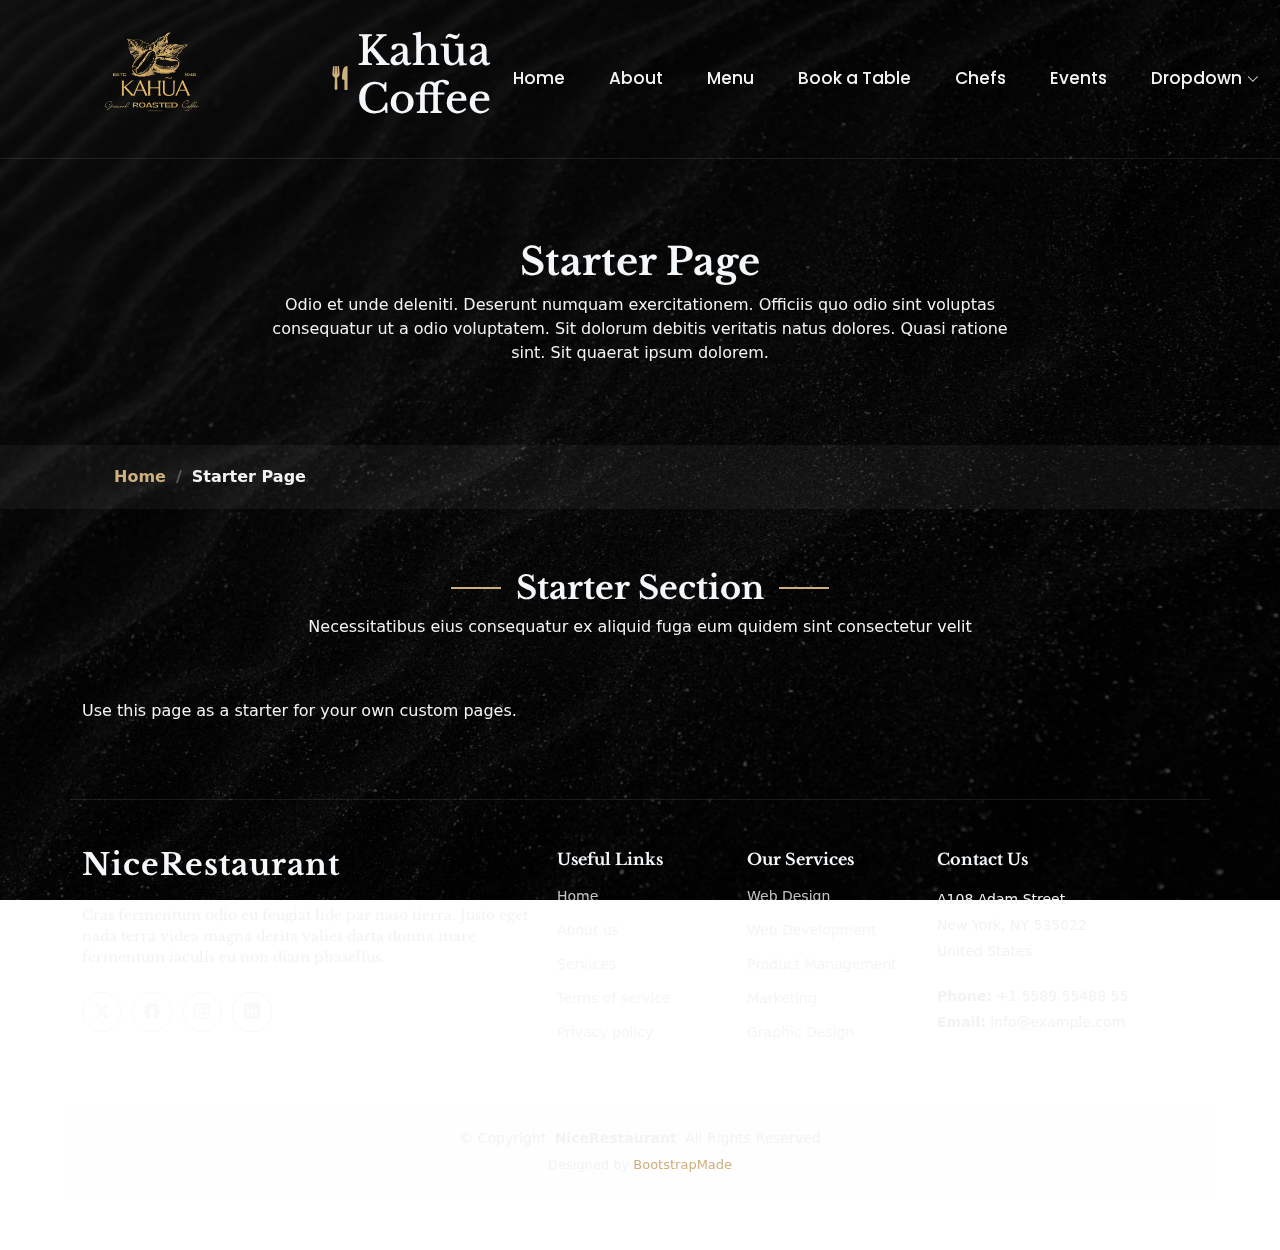
<file: starter-page.html>
<!DOCTYPE html>
<html lang="en">

<head>
  <meta charset="utf-8">
  <meta content="width=device-width, initial-scale=1.0" name="viewport">
  <title>Starter Page - NiceRestaurant Bootstrap Template</title>
  <meta name="description" content="">
  <meta name="keywords" content="">

  <!-- Favicons -->
  <link href="assets/img/favicon.png" rel="icon">
  <link href="assets/img/apple-touch-icon.png" rel="apple-touch-icon">

  <!-- Fonts -->
  <link href="https://fonts.googleapis.com" rel="preconnect">
  <link href="https://fonts.gstatic.com" rel="preconnect" crossorigin>
  <link href="https://fonts.googleapis.com/css2?family=Roboto:ital,wght@0,100;0,300;0,400;0,500;0,700;0,900;1,100;1,300;1,400;1,500;1,700;1,900&family=Poppins:ital,wght@0,100;0,200;0,300;0,400;0,500;0,600;0,700;0,800;0,900;1,100;1,200;1,300;1,400;1,500;1,600;1,700;1,800;1,900&family=Libre+Baskerville:ital,wght@0,400;0,700;1,400;1,700&display=swap" rel="stylesheet">

  <!-- Vendor CSS Files -->
  <link href="assets/vendor/bootstrap/css/bootstrap.min.css" rel="stylesheet">
  <link href="assets/vendor/bootstrap-icons/bootstrap-icons.css" rel="stylesheet">
  <link href="assets/vendor/aos/aos.css" rel="stylesheet">
  <link href="assets/vendor/swiper/swiper-bundle.min.css" rel="stylesheet">

  <!-- Main CSS File -->
  <link href="assets/css/main.css" rel="stylesheet">

  <!-- =======================================================
  * Template Name: NiceRestaurant
  * Template URL: https://bootstrapmade.com/nice-restaurant-bootstrap-template/
  * Updated: Jun 06 2025 with Bootstrap v5.3.6
  * Author: BootstrapMade.com
  * License: https://bootstrapmade.com/license/
  ======================================================== -->
</head>

<body class="starter-page-page">

  <header id="header" class="header d-flex align-items-center sticky-top">
    <div class="container position-relative d-flex align-items-center justify-content-between">

      <a href="index.html" class="logo d-flex align-items-center me-auto me-xl-0">
        <!-- Uncomment the line below if you also wish to use an image logo -->
        <img src="assets/img/coffee1.webp" alt="">
        <i class="bi bi-fork-knife"></i>
        <h1 class="sitename">Kahũa Coffee</h1>
      </a>

      <nav id="navmenu" class="navmenu">
        <ul>
          <li><a href="#hero">Home</a></li>
          <li><a href="#about">About</a></li>
          <li><a href="#menu">Menu</a></li>
          <li><a href="#book-a-table">Book a Table</a></li>
          <li><a href="#chefs">Chefs</a></li>
          <li><a href="#events">Events</a></li>
          <li class="dropdown"><a href="#"><span>Dropdown</span> <i class="bi bi-chevron-down toggle-dropdown"></i></a>
            <ul>
              <li><a href="#">Dropdown 1</a></li>
              <li class="dropdown"><a href="#"><span>Deep Dropdown</span> <i class="bi bi-chevron-down toggle-dropdown"></i></a>
                <ul>
                  <li><a href="#">Deep Dropdown 1</a></li>
                  <li><a href="#">Deep Dropdown 2</a></li>
                  <li><a href="#">Deep Dropdown 3</a></li>
                  <li><a href="#">Deep Dropdown 4</a></li>
                  <li><a href="#">Deep Dropdown 5</a></li>
                </ul>
              </li>
              <li><a href="#">Dropdown 2</a></li>
              <li><a href="#">Dropdown 3</a></li>
              <li><a href="#">Dropdown 4</a></li>
            </ul>
          </li>
          <li><a href="#contact">Contact</a></li>
        </ul>
        <i class="mobile-nav-toggle d-xl-none bi bi-list"></i>
      </nav>

      <a class="btn-getstarted d-none d-sm-block" href="#book-a-table">Book a Table</a>

    </div>
  </header>

  <main class="main">

    <!-- Page Title -->
    <div class="page-title" data-aos="fade">
      <div class="heading">
        <div class="container">
          <div class="row d-flex justify-content-center text-center">
            <div class="col-lg-8">
              <h1>Starter Page</h1>
              <p class="mb-0">Odio et unde deleniti. Deserunt numquam exercitationem. Officiis quo odio sint voluptas consequatur ut a odio voluptatem. Sit dolorum debitis veritatis natus dolores. Quasi ratione sint. Sit quaerat ipsum dolorem.</p>
            </div>
          </div>
        </div>
      </div>
      <nav class="breadcrumbs">
        <div class="container">
          <ol>
            <li><a href="index.html">Home</a></li>
            <li class="current">Starter Page</li>
          </ol>
        </div>
      </nav>
    </div><!-- End Page Title -->

    <!-- Starter Section Section -->
    <section id="starter-section" class="starter-section section">

      <!-- Section Title -->
      <div class="container section-title" data-aos="fade-up">
        <h2>Starter Section</h2>
        <p>Necessitatibus eius consequatur ex aliquid fuga eum quidem sint consectetur velit</p>
      </div><!-- End Section Title -->

      <div class="container" data-aos="fade-up">
        <p>Use this page as a starter for your own custom pages.</p>
      </div>

    </section><!-- /Starter Section Section -->

  </main>

  <footer id="footer" class="footer">

    <div class="container footer-top">
      <div class="row gy-4">
        <div class="col-lg-5 col-md-12 footer-about">
          <a href="index.html" class="logo d-flex align-items-center">
            <span class="sitename">NiceRestaurant</span>
          </a>
          <p>Cras fermentum odio eu feugiat lide par naso tierra. Justo eget nada terra videa magna derita valies darta donna mare fermentum iaculis eu non diam phasellus.</p>
          <div class="social-links d-flex mt-4">
            <a href=""><i class="bi bi-twitter-x"></i></a>
            <a href=""><i class="bi bi-facebook"></i></a>
            <a href=""><i class="bi bi-instagram"></i></a>
            <a href=""><i class="bi bi-linkedin"></i></a>
          </div>
        </div>

        <div class="col-lg-2 col-6 footer-links">
          <h4>Useful Links</h4>
          <ul>
            <li><a href="#">Home</a></li>
            <li><a href="#">About us</a></li>
            <li><a href="#">Services</a></li>
            <li><a href="#">Terms of service</a></li>
            <li><a href="#">Privacy policy</a></li>
          </ul>
        </div>

        <div class="col-lg-2 col-6 footer-links">
          <h4>Our Services</h4>
          <ul>
            <li><a href="#">Web Design</a></li>
            <li><a href="#">Web Development</a></li>
            <li><a href="#">Product Management</a></li>
            <li><a href="#">Marketing</a></li>
            <li><a href="#">Graphic Design</a></li>
          </ul>
        </div>

        <div class="col-lg-3 col-md-12 footer-contact text-center text-md-start">
          <h4>Contact Us</h4>
          <p>A108 Adam Street</p>
          <p>New York, NY 535022</p>
          <p>United States</p>
          <p class="mt-4"><strong>Phone:</strong> <span>+1 5589 55488 55</span></p>
          <p><strong>Email:</strong> <span>info@example.com</span></p>
        </div>

      </div>
    </div>

    <div class="container copyright text-center mt-4">
      <p>© <span>Copyright</span> <strong class="px-1 sitename">NiceRestaurant</strong> <span>All Rights Reserved</span></p>
      <div class="credits">
        <!-- All the links in the footer should remain intact. -->
        <!-- You can delete the links only if you've purchased the pro version. -->
        <!-- Licensing information: https://bootstrapmade.com/license/ -->
        <!-- Purchase the pro version with working PHP/AJAX contact form: [buy-url] -->
        Designed by <a href="https://bootstrapmade.com/">BootstrapMade</a>
      </div>
    </div>

  </footer>

  <!-- Scroll Top -->
  <a href="#" id="scroll-top" class="scroll-top d-flex align-items-center justify-content-center"><i class="bi bi-arrow-up-short"></i></a>

  <!-- Preloader -->
  <div id="preloader"></div>

  <!-- Vendor JS Files -->
  <script src="assets/vendor/bootstrap/js/bootstrap.bundle.min.js"></script>
  <script src="assets/vendor/php-email-form/validate.js"></script>
  <script src="assets/vendor/aos/aos.js"></script>
  <script src="assets/vendor/swiper/swiper-bundle.min.js"></script>
  <script src="assets/vendor/purecounter/purecounter_vanilla.js"></script>
  <script src="assets/vendor/imagesloaded/imagesloaded.pkgd.min.js"></script>
  <script src="assets/vendor/isotope-layout/isotope.pkgd.min.js"></script>

  <!-- Main JS File -->
  <script src="assets/js/main.js"></script>

</body>

</html>
</file>
<file: assets/css/main.css>
/**
* Template Name: NiceRestaurant
* Template URL: https://bootstrapmade.com/nice-restaurant-bootstrap-template/
* Updated: Jun 06 2025 with Bootstrap v5.3.6
* Author: BootstrapMade.com
* License: https://bootstrapmade.com/license/
*/

/*--------------------------------------------------------------
# Font & Color Variables
# Help: https://bootstrapmade.com/color-system/
--------------------------------------------------------------*/
/* Fonts */
:root {
  --default-font: "Roboto",  system-ui, -apple-system, "Segoe UI", Roboto, "Helvetica Neue", Arial, "Noto Sans", "Liberation Sans", sans-serif, "Apple Color Emoji", "Segoe UI Emoji", "Segoe UI Symbol", "Noto Color Emoji";
  --heading-font: "Libre Baskerville",  sans-serif;
  --nav-font: "Poppins",  sans-serif;
}

/* Global Colors - The following color variables are used throughout the website. Updating them here will change the color scheme of the entire website */
:root { 
  --background-color: rgba(16, 23, 25, 0); /* Background color for the entire website, including individual sections */
  --default-color: #f1f3f5; /* Default color used for the majority of the text content across the entire website */
  --heading-color: #f4f7fa; /* Color for headings, subheadings and title throughout the website */
  --accent-color: #ceaf7f; /* Accent color that represents your brand on the website. It's used for buttons, links, and other elements that need to stand out */
  --surface-color: #252a2b; /* The surface color is used as a background of boxed elements within sections, such as cards, icon boxes, or other elements that require a visual separation from the global background. */
  --contrast-color: #ffffff; /* Contrast color for text, ensuring readability against backgrounds of accent, heading, or default colors. */
}

/* Nav Menu Colors - The following color variables are used specifically for the navigation menu. They are separate from the global colors to allow for more customization options */
:root {
  --nav-color: #f1f3f5;  /* The default color of the main navmenu links */
  --nav-hover-color: #ceaf7f; /* Applied to main navmenu links when they are hovered over or active */
  --nav-mobile-background-color: #243438; /* Used as the background color for mobile navigation menu */
  --nav-dropdown-background-color: #243438; /* Used as the background color for dropdown items that appear when hovering over primary navigation items */
  --nav-dropdown-color: #f1f3f5; /* Used for navigation links of the dropdown items in the navigation menu. */
  --nav-dropdown-hover-color: #ceaf7f; /* Similar to --nav-hover-color, this color is applied to dropdown navigation links when they are hovered over. */
}

/* Color Presets - These classes override global colors when applied to any section or element, providing reuse of the sam color scheme. */

.light-background {
  --background-color: #243438;
  --surface-color: #385157;
}

.dark-background {
  --background-color: #060606;
  --default-color: #ffffff;
  --heading-color: #ffffff;
  --surface-color: #252525;
  --contrast-color: #ffffff;
}

/* Smooth scroll */
:root {
  scroll-behavior: smooth;
}

/*--------------------------------------------------------------
# General Styling & Shared Classes
--------------------------------------------------------------*/
body {
  color: var(--default-color);
  background-color: var(--background-color);
  position: relative;
}

body::before {
  background: linear-gradient(color-mix(in srgb, #000000, transparent 30%), color-mix(in srgb, #000000, transparent 30%)), url("../img/bg/abstract-bg-4.webp") no-repeat center center/cover;
  content: "";
  position: fixed;
  inset: 0;
  z-index: 0;
  pointer-events: none;
}

a {
  color: var(--accent-color);
  text-decoration: none;
  transition: 0.3s;
}

a:hover {
  color: color-mix(in srgb, var(--accent-color), transparent 25%);
  text-decoration: none;
}

h1,
h2,
h3,
h4,
h5,
h6 {
  color: var(--heading-color);
  font-family: var(--heading-font);
}

/* PHP Email Form Messages
------------------------------*/
.php-email-form .error-message {
  display: none;
  background: #df1529;
  color: #ffffff;
  text-align: left;
  padding: 15px;
  margin-bottom: 24px;
  font-weight: 600;
}

.php-email-form .sent-message {
  display: none;
  color: #ffffff;
  background: #059652;
  text-align: center;
  padding: 15px;
  margin-bottom: 24px;
  font-weight: 600;
}

.php-email-form .loading {
  display: none;
  background: var(--surface-color);
  text-align: center;
  padding: 15px;
  margin-bottom: 24px;
}

.php-email-form .loading:before {
  content: "";
  display: inline-block;
  border-radius: 50%;
  width: 24px;
  height: 24px;
  margin: 0 10px -6px 0;
  border: 3px solid var(--accent-color);
  border-top-color: var(--surface-color);
  animation: php-email-form-loading 1s linear infinite;
}

@keyframes php-email-form-loading {
  0% {
    transform: rotate(0deg);
  }

  100% {
    transform: rotate(360deg);
  }
}

/*--------------------------------------------------------------
# Global Header
--------------------------------------------------------------*/
.header {
  color: var(--default-color);
  background-color: var(--background-color);
  padding: 15px 0; /* Increased for more space */
  transition: all 3s;
  z-index: 997;
}

.header .logo {
  line-height: 1;
}

 .logo img {
  max-height: 8rem; /* Increased from 50px */
  margin-right: 100px;
}

.header .logo i {
  font-size: 24px;
  margin-right: 5px;
  color: var(--accent-color);
}


.header .btn-getstarted,
.header .btn-getstarted:focus {
  color: var(--contrast-color);
  background: var(--accent-color);
  font-size: 14px;
  padding: 8px 26px;
  margin: 0;
  border-radius: 50px;
  transition: 0.3s;
}

.header .btn-getstarted:hover,
.header .btn-getstarted:focus:hover {
  color: var(--contrast-color);
  background: color-mix(in srgb, var(--accent-color), transparent 15%);
}

@media (max-width: 1200px) {
  .header .logo {
    order: 1;
  }

  .header .btn-getstarted {
    order: 2;
    margin: 0 15px 0 0;
    padding: 6px 20px;
  }

  .header .navmenu {
    order: 3;
  }
}

.scrolled .header {
  box-shadow: 0px 0 18px rgba(0, 0, 0, 0.1);
}

.swiper-slide {
  height: 500px; /* or whatever height fits your design */
  overflow: hidden;
  position: relative;
}

.swiper {
  position: relative;
  z-index: 1;
}

.video-container {
  width: 100%;
  height: 100%;
  overflow: hidden;
  position: relative;
}

.video-container video {
  width: 100%;
  height: 100%;
  object-fit: cover;
  display: block;
}

/* Global Header on Scroll
------------------------------*/
.scrolled .header {
  --background-color: rgba(0, 0, 0, 0.8);
}

/*--------------------------------------------------------------
# Navigation Menu
--------------------------------------------------------------*/
/* Navmenu - Desktop */
@media (min-width: 1200px) {
  .navmenu {
    padding: 0;
  }

  .navmenu ul {
    margin: 0;
    padding: 0;
    display: flex;
    list-style: none;
    align-items: center;
  }

  .navmenu li {
    position: relative;
  }

  .navmenu a,
  .navmenu a:focus {
    color: var(--nav-color);
    padding: 20px 22px; /* Wider clickable area */
    font-size: 17px;     /* Slightly larger text */
    font-family: var(--nav-font);
    font-weight: 500;
    display: flex;
    align-items: center;
    justify-content: space-between;
    white-space: nowrap;
    transition: 0.3s;
  }
  

  .navmenu a i,
  .navmenu a:focus i {
    font-size: 12px;
    line-height: 0;
    margin-left: 5px;
    transition: 0.3s;
  }

  .navmenu li:last-child a {
    padding-right: 0;
  }

  .navmenu li:hover>a,
  .navmenu .active,
  .navmenu .active:focus {
    color: var(--nav-hover-color);
  }

  .navmenu .dropdown ul {
    margin: 0;
    padding: 10px 0;
    background: var(--nav-dropdown-background-color);
    display: block;
    position: absolute;
    visibility: hidden;
    left: 14px;
    top: 130%;
    opacity: 0;
    transition: 0.3s;
    border-radius: 4px;
    z-index: 99;
    box-shadow: 0px 0px 30px rgba(0, 0, 0, 0.1);
  }

  .navmenu .dropdown ul li {
    min-width: 200px;
  }

  .navmenu .dropdown ul a {
    padding: 10px 20px;
    font-size: 15px;
    text-transform: none;
    color: var(--nav-dropdown-color);
  }

  .navmenu .dropdown ul a i {
    font-size: 12px;
  }

  .navmenu .dropdown ul a:hover,
  .navmenu .dropdown ul .active:hover,
  .navmenu .dropdown ul li:hover>a {
    color: var(--nav-dropdown-hover-color);
  }

  .navmenu .dropdown:hover>ul {
    opacity: 1;
    top: 100%;
    visibility: visible;
  }

  .navmenu .dropdown .dropdown ul {
    top: 0;
    left: -90%;
    visibility: hidden;
  }

  .navmenu .dropdown .dropdown:hover>ul {
    opacity: 1;
    top: 0;
    left: -100%;
    visibility: visible;
  }
}

/* Navmenu - Mobile */
@media (max-width: 1199px) {
  .mobile-nav-toggle {
    color: var(--nav-color);
    font-size: 28px;
    line-height: 0;
    margin-right: 10px;
    cursor: pointer;
    transition: color 0.3s;
  }

  .navmenu {
    padding: 0;
    z-index: 9997;
  }

  .navmenu ul {
    display: none;
    list-style: none;
    position: absolute;
    inset: 60px 20px 20px 20px;
    padding: 10px 0;
    margin: 0;
    border-radius: 6px;
    background-color: var(--nav-mobile-background-color);
    overflow-y: auto;
    transition: 0.3s;
    z-index: 9998;
    box-shadow: 0px 0px 30px rgba(0, 0, 0, 0.1);
  }

  .navmenu a,
  .navmenu a:focus {
    color: var(--nav-dropdown-color);
    padding: 10px 20px;
    font-family: var(--nav-font);
    font-size: 17px;
    font-weight: 500;
    display: flex;
    align-items: center;
    justify-content: space-between;
    white-space: nowrap;
    transition: 0.3s;
  }

  .navmenu a i,
  .navmenu a:focus i {
    font-size: 12px;
    line-height: 0;
    margin-left: 5px;
    width: 30px;
    height: 30px;
    display: flex;
    align-items: center;
    justify-content: center;
    border-radius: 50%;
    transition: 0.3s;
    background-color: color-mix(in srgb, var(--accent-color), transparent 90%);
  }

  .navmenu a i:hover,
  .navmenu a:focus i:hover {
    background-color: var(--accent-color);
    color: var(--contrast-color);
  }

  .navmenu a:hover,
  .navmenu .active,
  .navmenu .active:focus {
    color: var(--nav-dropdown-hover-color);
  }

  .navmenu .active i,
  .navmenu .active:focus i {
    background-color: var(--accent-color);
    color: var(--contrast-color);
    transform: rotate(180deg);
  }

  .navmenu .dropdown ul {
    position: static;
    display: none;
    z-index: 99;
    padding: 10px 0;
    margin: 10px 20px;
    background-color: var(--nav-dropdown-background-color);
    border: 1px solid color-mix(in srgb, var(--default-color), transparent 90%);
    box-shadow: none;
    transition: all 0.5s ease-in-out;
  }

  .navmenu .dropdown ul ul {
    background-color: rgba(33, 37, 41, 0.1);
  }

  .navmenu .dropdown>.dropdown-active {
    display: block;
    background-color: rgba(33, 37, 41, 0.03);
  }

  .mobile-nav-active {
    overflow: hidden;
  }

  .mobile-nav-active .mobile-nav-toggle {
    color: #fff;
    position: absolute;
    font-size: 32px;
    top: 15px;
    right: 15px;
    margin-right: 0;
    z-index: 9999;
  }

  .mobile-nav-active .navmenu {
    position: fixed;
    overflow: hidden;
    inset: 0;
    background: rgba(33, 37, 41, 0.8);
    transition: 0.3s;
  }

  .mobile-nav-active .navmenu>ul {
    display: block;
  }
}

/*--------------------------------------------------------------
# Global Footer
--------------------------------------------------------------*/
.footer {
  color: var(--default-color);
  background-color: var(--background-color);
  font-size: 14px;
  padding-bottom: 50px;
  position: relative;
}

.footer .footer-top {
  padding-top: 50px;
  border-top: 1px solid color-mix(in srgb, var(--default-color), transparent 90%);
}

.footer .footer-about .logo {
  line-height: 1;
  margin-bottom: 25px;
}

.footer .footer-about .logo img {
  max-height: 40px;
  margin-right: 6px;
}

.footer .footer-about .logo span {
  color: var(--heading-color);
  font-size: 30px;
  font-weight: 700;
  letter-spacing: 1px;
  font-family: var(--heading-font);
}

.footer .footer-about p {
  font-size: 14px;
  font-family: var(--heading-font);
}

.footer .social-links a {
  display: flex;
  align-items: center;
  justify-content: center;
  width: 40px;
  height: 40px;
  border-radius: 50%;
  border: 1px solid color-mix(in srgb, var(--default-color), transparent 50%);
  font-size: 16px;
  color: color-mix(in srgb, var(--default-color), transparent 50%);
  margin-right: 10px;
  transition: 0.3s;
}

.footer .social-links a:hover {
  color: var(--accent-color);
  border-color: var(--accent-color);
}

.footer h4 {
  font-size: 16px;
  font-weight: bold;
  position: relative;
  padding-bottom: 12px;
}

.footer .footer-links {
  margin-bottom: 30px;
}

.footer .footer-links ul {
  list-style: none;
  padding: 0;
  margin: 0;
}

.footer .footer-links ul i {
  padding-right: 2px;
  font-size: 12px;
  line-height: 0;
}

.footer .footer-links ul li {
  padding: 10px 0;
  display: flex;
  align-items: center;
}

.footer .footer-links ul li:first-child {
  padding-top: 0;
}

.footer .footer-links ul a {
  color: color-mix(in srgb, var(--default-color), transparent 20%);
  display: inline-block;
  line-height: 1;
}

.footer .footer-links ul a:hover {
  color: var(--accent-color);
}

.footer .footer-contact p {
  margin-bottom: 5px;
}

.footer .copyright {
  padding-top: 25px;
  padding-bottom: 25px;
  background-color: color-mix(in srgb, var(--default-color), transparent 95%);
}

.footer .copyright p {
  margin-bottom: 0;
}

.footer .credits {
  margin-top: 6px;
  font-size: 13px;
}

/*--------------------------------------------------------------
# Preloader
--------------------------------------------------------------*/
#preloader {
  position: fixed;
  inset: 0;
  z-index: 999999;
  overflow: hidden;
  background: var(--background-color);
  transition: all 0.6s ease-out;
}

#preloader:before {
  content: "";
  position: fixed;
  top: calc(50% - 30px);
  left: calc(50% - 30px);
  border: 6px solid #ffffff;
  border-color: var(--accent-color) transparent var(--accent-color) transparent;
  border-radius: 50%;
  width: 60px;
  height: 60px;
  animation: animate-preloader 1.5s linear infinite;
}

@keyframes animate-preloader {
  0% {
    transform: rotate(0deg);
  }

  100% {
    transform: rotate(360deg);
  }
}

/*--------------------------------------------------------------
# Scroll Top Button
--------------------------------------------------------------*/
.scroll-top {
  position: fixed;
  visibility: hidden;
  opacity: 0;
  right: 15px;
  bottom: -15px;
  z-index: 99999;
  background-color: var(--accent-color);
  width: 44px;
  height: 44px;
  border-radius: 50px;
  transition: all 0.4s;
}

.scroll-top i {
  font-size: 24px;
  color: var(--contrast-color);
  line-height: 0;
}

.scroll-top:hover {
  background-color: color-mix(in srgb, var(--accent-color), transparent 20%);
  color: var(--contrast-color);
}

.scroll-top.active {
  visibility: visible;
  opacity: 1;
  bottom: 15px;
}

/*--------------------------------------------------------------
# Disable aos animation delay on mobile devices
--------------------------------------------------------------*/
@media screen and (max-width: 768px) {
  [data-aos-delay] {
    transition-delay: 0 !important;
  }
}

/*--------------------------------------------------------------
# Global Page Titles & Breadcrumbs
--------------------------------------------------------------*/
.page-title {
  color: var(--default-color);
  background-color: var(--background-color);
  position: relative;
}

.page-title .heading {
  padding: 80px 0;
  border-top: 1px solid color-mix(in srgb, var(--default-color), transparent 90%);
}

.page-title .heading h1 {
  font-size: 38px;
  font-weight: 700;
}

.page-title nav {
  background-color: color-mix(in srgb, var(--default-color), transparent 95%);
  padding: 20px 0;
}

.page-title nav ol {
  display: flex;
  flex-wrap: wrap;
  list-style: none;
  margin: 0;
  font-size: 16px;
  font-weight: 600;
}

.page-title nav ol li+li {
  padding-left: 10px;
}

.page-title nav ol li+li::before {
  content: "/";
  display: inline-block;
  padding-right: 10px;
  color: color-mix(in srgb, var(--default-color), transparent 70%);
}

/*--------------------------------------------------------------
# Global Sections
--------------------------------------------------------------*/
section,
.section {
  color: var(--default-color);
  background-color: var(--background-color);
  padding: 60px 0;
  scroll-margin-top: 90px;
  overflow: clip;
  position: relative;
}

@media (max-width: 1199px) {

  section,
  .section {
    scroll-margin-top: 66px;
  }
}

/*--------------------------------------------------------------
# Global Section Titles
--------------------------------------------------------------*/
.section-title {
  text-align: center;
  padding-bottom: 60px;
  position: relative;
}

.section-title h2 {
  font-size: 32px;
  font-weight: 700;
  position: relative;
}

.section-title h2:before,
.section-title h2:after {
  content: "";
  width: 50px;
  height: 2px;
  background: var(--accent-color);
  display: inline-block;
}

.section-title h2:before {
  margin: 0 15px 10px 0;
}

.section-title h2:after {
  margin: 0 0 10px 15px;
}

.section-title p {
  margin-bottom: 0;
}

/*--------------------------------------------------------------
# Hero Section
--------------------------------------------------------------*/
.hero {
  padding: 0;
}

.hero .hero-container {
  position: relative;
  padding: 0;
  z-index: 3;
}

.hero .hero-container .content-col {
  padding: 3rem 5rem;
  display: flex;
  align-items: center;
  justify-content: center;
  position: relative;
  z-index: 2;
}

@media (max-width: 992px) {
  .hero .hero-container .content-col {
    padding: 3rem 2rem;
  }
}

@media (max-width: 768px) {
  .hero .hero-container .content-col {
    padding: 2.5rem 1.5rem;
  }
}

.hero .hero-container .content-col .content-wrapper {
  max-width: 570px;
}

.hero .hero-container .content-col .status-badge {
  display: inline-block;
  background-color: color-mix(in srgb, var(--accent-color), transparent 75%);
  color: var(--accent-color);
  padding: 0.5rem 1.5rem;
  border-radius: 50px;
  font-weight: 700;
  text-transform: uppercase;
  letter-spacing: 1px;
  font-size: 0.85rem;
  margin-bottom: 1.5rem;
}

.hero .hero-container .content-col h2 {
  font-size: 3.5rem;
  margin-bottom: 1.5rem;
  font-weight: 800;
  line-height: 1.2;
}

@media (max-width: 1200px) {
  .hero .hero-container .content-col h2 {
    font-size: 3rem;
  }
}

@media (max-width: 992px) {
  .hero .hero-container .content-col h2 {
    font-size: 2.5rem;
  }
}

@media (max-width: 768px) {
  .hero .hero-container .content-col h2 {
    font-size: 2.2rem;
  }
}

.hero .hero-container .content-col p {
  font-size: 1.1rem;
  line-height: 1.7;
  margin-bottom: 2rem;
}

@media (max-width: 768px) {
  .hero .hero-container .content-col p {
    font-size: 1rem;
  }
}

.hero .hero-container .content-col .opening-hours {
  display: flex;
  align-items: center;
  margin-bottom: 2rem;
  color: var(--heading-color);
  font-weight: 500;
}

.hero .hero-container .content-col .opening-hours i {
  font-size: 1.2rem;
  margin-right: 0.75rem;
  color: var(--accent-color);
}

.hero .hero-container .content-col .opening-hours span {
  font-size: 0.95rem;
}

.hero .hero-container .content-col .btn-group {
  display: flex;
  gap: 1rem;
  margin-bottom: 2rem;
}

@media (max-width: 992px) {
  .hero .hero-container .content-col .btn-group {
    flex-direction: column;
    width: 100%;
  }

  .hero .hero-container .content-col .btn-group .btn {
    width: 100%;
    text-align: center;
  }
}

.hero .hero-container .content-col .btn-group .btn {
  padding: 1rem 2rem;
  margin: 0;
  line-height: 1;
  font-weight: 600;
  text-transform: uppercase;
  letter-spacing: 0.5px;
  border-radius: 4px;
  transition: all 0.3s ease;
  display: flex;
  align-items: center;
  justify-content: center;
}

.hero .hero-container .content-col .btn-group .btn.btn-book {
  background-color: var(--accent-color);
  color: var(--contrast-color);
  border: transparent;
}

.hero .hero-container .content-col .btn-group .btn.btn-book:hover {
  background-color: color-mix(in srgb, var(--accent-color), black 20%);
  transform: translateY(-3px);
  box-shadow: 0 10px 20px rgba(0, 0, 0, 0.1);
}

.hero .hero-container .content-col .btn-group .btn.btn-menu {
  background-color: transparent;
  color: var(--heading-color);
  border: 2px solid var(--heading-color);
}

.hero .hero-container .content-col .btn-group .btn.btn-menu:hover {
  background-color: transparent;
  color: var(--accent-color);
  transform: translateY(-3px);
  border-color: var(--accent-color);
  box-shadow: 0 10px 20px rgba(0, 0, 0, 0.1);
}

.hero .hero-container .content-col .social-links {
  display: flex;
  gap: 1rem;
}

.hero .hero-container .content-col .social-links a {
  display: flex;
  align-items: center;
  justify-content: center;
  width: 40px;
  height: 40px;
  border-radius: 50%;
  background-color: color-mix(in srgb, var(--heading-color), transparent 90%);
  color: var(--heading-color);
  transition: all 0.3s ease;
}

.hero .hero-container .content-col .social-links a:hover {
  background-color: var(--accent-color);
  color: var(--contrast-color);
  transform: translateY(-3px);
}

.hero .hero-container .content-col .social-links a i {
  font-size: 1.2rem;
}

.hero .hero-container .hero-swiper {
  position: relative;
}

.hero .hero-container .hero-swiper .swiper-slide {
  position: relative;
}

.hero .hero-container .hero-swiper .swiper-slide .img-container {
  position: relative;
  overflow: hidden;
  height: calc(100vh - 90px);
}

.hero .hero-container .hero-swiper .swiper-slide .img-container img {
  position: absolute;
  width: 100%;
  height: 100%;
  object-fit: cover;
  inset: 0;
}

.hero .hero-container .hero-swiper .swiper-button-next,
.hero .hero-container .hero-swiper .swiper-button-prev {
  width: 50px;
  height: 50px;
  background-color: color-mix(in srgb, #000, transparent 70%);
  border-radius: 50%;
  color: var(--contrast-color);
  transition: all 0.3s ease;
}

.hero .hero-container .hero-swiper .swiper-button-next:after,
.hero .hero-container .hero-swiper .swiper-button-prev:after {
  font-size: 1.2rem;
  font-weight: bold;
}

.hero .hero-container .hero-swiper .swiper-button-next:hover,
.hero .hero-container .hero-swiper .swiper-button-prev:hover {
  background-color: var(--accent-color);
  color: var(--contrast-color);
}

.hero .hero-container .hero-swiper .swiper-button-next {
  right: 20px;
}

.hero .hero-container .hero-swiper .swiper-button-prev {
  left: 20px;
}

@media (max-width: 992px) {
  .hero .hero-container .content-col {
    order: 2;
  }

  .hero .hero-container .swiper-col {
    order: 1;
  }

  .hero .hero-container .hero-swiper .swiper-slide .img-container {
    height: calc(70vh - 80px);
  }

  .hero .hero-container .hero-swiper .swiper-button-next,
  .hero .hero-container .hero-swiper .swiper-button-prev {
    width: 40px;
    height: 40px;
  }

  .hero .hero-container .hero-swiper .swiper-button-next:after,
  .hero .hero-container .hero-swiper .swiper-button-prev:after {
    font-size: 1rem;
  }
}

/*--------------------------------------------------------------
# About Section
--------------------------------------------------------------*/
.about {
  padding-top: 160px;
  padding-bottom: 60px;
}

.about .about-content h3 {
  font-size: 32px;
  margin-bottom: 20px;
  position: relative;
}

.about .about-content h3:after {
  content: "";
  position: absolute;
  left: 0;
  bottom: -10px;
  height: 3px;
  width: 60px;
  background-color: var(--accent-color);
}

.about .about-content p {
  margin-bottom: 20px;
  line-height: 1.8;
}

.about .about-content p.fst-italic {
  font-size: 18px;
  color: color-mix(in srgb, var(--heading-color), transparent 15%);
}

.about .about-content .chef-signature {
  padding: 20px;
  background-color: color-mix(in srgb, var(--background-color), var(--accent-color) 5%);
  border-radius: 8px;
}

.about .about-content .chef-signature .chef-avatar {
  width: 70px;
  height: 70px;
  object-fit: cover;
  border: 3px solid var(--accent-color);
}

.about .about-content .chef-signature .chef-message {
  font-style: italic;
  font-size: 15px;
  color: var(--heading-color);
}

.about .about-content .chef-signature .signature-img {
  max-height: 50px;
  margin-bottom: 5px;
}

.about .about-content .chef-signature .chef-name {
  margin: 0;
  font-weight: 600;
  font-size: 14px;
  color: color-mix(in srgb, var(--heading-color), transparent 15%);
}

.about .about-image-wrapper {
  position: relative;
}

.about .about-image-wrapper .main-image {
  /* border-radius: 10px;
  position: relative;
  width: 60%;
  z-index: 1;
  border: 5px solid color-mix(in srgb, var(--default-color), transparent 80%); */


  position: relative;
  width: 100%;
  /* bottom: -15%; */
  /* right: -15%; */
  max-height: 42rem;
  z-index: 2;
  border-radius: 10px;
  border: 5px solid color-mix(in srgb, var(--default-color), transparent 80%);
}

.about .about-image-wrapper .accent-image {
  position: absolute;
  width: 60%;
  bottom: -15%;
  right: -15%;
  z-index: 2;
  border-radius: 10px;
  border: 5px solid color-mix(in srgb, var(--default-color), transparent 80%);
}

@media (max-width: 992px) {
  .about .about-image-wrapper .accent-image {
    display: none;
  }
}

.about .about-image-wrapper .establishment-year {
  position: absolute;
  top: -20px;
  left: -20px;
  background-color: var(--accent-color);
  color: var(--contrast-color);
  padding: 10px;
  font-size: 18px;
  font-weight: 700;
  border-radius: 50%;
  line-height: 1.1;
  width: 90px;
  height: 90px;
  display: flex;
  align-items: center;
  justify-content: center;
  z-index: 3;
  font-family: var(--heading-font);
}

@media (max-width: 768px) {
  .about .about-image-wrapper .establishment-year {
    width: 70px;
    height: 70px;
    font-size: 16px;
    top: -10px;
    left: -10px;
  }
}

.about .features-section {
  border-top: 1px solid color-mix(in srgb, var(--heading-color), transparent 80%);
}

.about .features-section .feature-box {
  text-align: center;
  padding: 20px 15px;
  height: 100%;
  transition: all 0.3s ease;
}

.about .features-section .feature-box:hover {
  transform: translateY(-10px);
}

.about .features-section .feature-box:hover .feature-icon {
  background-color: var(--accent-color);
  color: var(--contrast-color);
}

.about .features-section .feature-box .feature-icon {
  width: 70px;
  height: 70px;
  line-height: 70px;
  background-color: color-mix(in srgb, var(--background-color), var(--accent-color) 15%);
  color: var(--accent-color);
  font-size: 28px;
  border-radius: 50%;
  margin: 0 auto 20px;
  transition: all 0.3s ease;
  display: flex;
  align-items: center;
  justify-content: center;
}

.about .features-section .feature-box h4 {
  font-size: 20px;
  margin-bottom: 12px;
}

.about .features-section .feature-box p {
  font-size: 14px;
  color: color-mix(in srgb, var(--default-color), transparent 15%);
  margin-bottom: 0;
}

.about .stats-container {
  display: flex;
  justify-content: space-around;
  flex-wrap: wrap;
  margin-top: 30px;
  background-color: color-mix(in srgb, var(--background-color), var(--heading-color) 3%);
  padding: 30px 20px;
  border-radius: 10px;
}

.about .stats-container .stat-item {
  text-align: center;
  padding: 15px;
}

@media (max-width: 768px) {
  .about .stats-container .stat-item {
    width: 50%;
    margin-bottom: 15px;
  }
}

.about .stats-container .stat-item .stat-number {
  font-size: 42px;
  font-weight: 700;
  color: var(--accent-color);
  display: block;
  font-family: var(--heading-font);
  line-height: 1;
}

.about .stats-container .stat-item .stat-label {
  margin-top: 5px;
  margin-bottom: 0;
  font-weight: 500;
  font-size: 15px;
  color: var(--heading-color);
}

/*--------------------------------------------------------------
# Menu Section
--------------------------------------------------------------*/
.menu .menu-filters ul {
  display: flex;
  justify-content: center;
  flex-wrap: wrap;
  gap: 15px;
  list-style: none;
  margin: 0;
  padding: 0;
}

.menu .menu-filters ul li {
  padding: 8px 16px;
  font-size: 1rem;
  font-weight: 500;
  cursor: pointer;
  border-radius: 25px;
  background-color: var(--surface-color);
  color: var(--default-color);
  transition: 0.3s;
  box-shadow: 0 2px 5px rgba(0, 0, 0, 0.05);
}

.menu .menu-filters ul li:hover {
  background-color: color-mix(in srgb, var(--accent-color), transparent 80%);
}

.menu .menu-filters ul li.filter-active {
  background-color: var(--accent-color);
  color: var(--contrast-color);
}

@media (max-width: 768px) {
  .menu .menu-filters ul {
    gap: 8px;
  }

  .menu .menu-filters ul li {
    padding: 6px 12px;
    font-size: 0.9rem;
  }
}

.menu .menu-container {
  position: relative;
}

.menu .specials-badge {
  margin-bottom: 15px;
}

.menu .specials-badge span {
  display: inline-block;
  background-color: color-mix(in srgb, var(--accent-color), transparent 90%);
  color: var(--heading-color);
  font-weight: 600;
  font-size: 1.1rem;
  padding: 8px 20px;
  border-radius: 20px;
}

.menu .specials-badge span i {
  color: var(--accent-color);
  margin-right: 8px;
}

.menu .specials-container {
  margin-bottom: 2rem;
}

.menu .special-item {
  overflow: hidden;
  border-radius: 10px;
  box-shadow: 0 5px 15px rgba(0, 0, 0, 0.08);
  transition: transform 0.3s, box-shadow 0.3s;
  height: 100%;
  background-color: var(--surface-color);
}

.menu .special-item:hover {
  transform: translateY(-5px);
  box-shadow: 0 8px 20px rgba(0, 0, 0, 0.12);
}

.menu .special-item .menu-item-img {
  position: relative;
  overflow: hidden;
}

.menu .special-item .menu-item-img img {
  width: 100%;
  height: 240px;
  object-fit: cover;
  transition: transform 0.5s;
}

.menu .special-item .menu-item-img:hover img {
  transform: scale(1.05);
}

.menu .special-item .menu-item-img .menu-item-badges {
  position: absolute;
  top: 10px;
  left: 10px;
  display: flex;
  gap: 8px;
}

.menu .special-item .menu-item-img .menu-item-badges span {
  font-size: 0.75rem;
  font-weight: 600;
  padding: 4px 10px;
  border-radius: 20px;
  text-transform: uppercase;
  letter-spacing: 0.5px;
}

.menu .special-item .menu-item-img .menu-item-badges .badge-special {
  background-color: var(--accent-color);
  color: var(--contrast-color);
}

.menu .special-item .menu-item-img .menu-item-badges .badge-vegan {
  background-color: color-mix(in srgb, green, transparent 30%);
  color: var(--contrast-color);
}

.menu .special-item .menu-item-img .menu-item-badges .badge-spicy {
  background-color: color-mix(in srgb, red, transparent 30%);
  color: var(--contrast-color);
}

.menu .special-item .menu-item-content {
  padding: 20px;
}

.menu .special-item .menu-item-content h4 {
  margin: 0 0 12px;
  font-weight: 600;
  font-size: 1.25rem;
}

.menu .special-item .menu-item-content p {
  color: color-mix(in srgb, var(--default-color), transparent 20%);
  margin-bottom: 15px;
  font-size: 0.95rem;
}

.menu .special-item .menu-item-content .menu-item-price {
  font-weight: 700;
  color: var(--accent-color);
  font-size: 1.2rem;
}

.menu .menu-item {
  padding: 20px;
  border-radius: 8px;
  background-color: var(--surface-color);
  box-shadow: 0 3px 10px rgba(0, 0, 0, 0.05);
  transition: all 0.3s ease;
}

.menu .menu-item:hover {
  box-shadow: 0 5px 15px rgba(0, 0, 0, 0.1);
  transform: translateY(-3px);
}

.menu .menu-item .menu-img {
  width: 100px;
  height: 100px;
  object-fit: cover;
  border-radius: 8px;
  transition: transform 0.3s;
}

.menu .menu-item .menu-img:hover {
  transform: scale(1.05);
}

.menu .menu-item .menu-content {
  flex: 1;
}

.menu .menu-item .menu-content h5 {
  font-size: 1.1rem;
  font-weight: 600;
  margin-bottom: 8px;
  display: flex;
  align-items: center;
  flex-wrap: wrap;
  gap: 8px;
}

.menu .menu-item .menu-content .menu-tag {
  font-size: 0.7rem;
  padding: 3px 8px;
  background-color: color-mix(in srgb, var(--accent-color), transparent 85%);
  color: var(--accent-color);
  border-radius: 20px;
  font-weight: 500;
  display: inline-block;
}

.menu .menu-item .menu-content p {
  color: color-mix(in srgb, var(--default-color), transparent 20%);
  font-size: 0.9rem;
  margin-bottom: 10px;
}

.menu .menu-item .menu-content .price {
  font-weight: 700;
  color: var(--accent-color);
  font-size: 1.1rem;
}

.menu .download-menu {
  display: inline-block;
  padding: 10px 25px;
  background-color: var(--accent-color);
  color: var(--contrast-color);
  text-decoration: none;
  border-radius: 30px;
  font-weight: 600;
  transition: 0.3s;
}

.menu .download-menu i {
  margin-right: 8px;
}

.menu .download-menu:hover {
  background-color: color-mix(in srgb, var(--accent-color), transparent 25%);
  transform: translateY(-3px);
}

@media (max-width: 992px) {
  .menu .menu-item .menu-img {
    width: 80px;
    height: 80px;
  }
}

@media (max-width: 768px) {
  .menu .specials-container .row {
    flex-direction: column;
  }
}

@media (max-width: 576px) {
  .menu .menu-item {
    flex-direction: column;
  }

  .menu .menu-item .menu-img {
    width: 100%;
    height: 160px;
    margin-bottom: 15px;
  }
}

/*--------------------------------------------------------------
# Testimonials Section
--------------------------------------------------------------*/
.testimonials .testimonial-item {
  background-color: var(--surface-color);
  box-shadow: 0px 0 20px rgba(0, 0, 0, 0.1);
  box-sizing: content-box;
  padding: 30px;
  margin: 40px 30px;
  min-height: 320px;
  display: flex;
  flex-direction: column;
  text-align: center;
  transition: 0.3s;
}

.testimonials .testimonial-item .stars {
  margin-bottom: 15px;
}

.testimonials .testimonial-item .stars i {
  color: #ffc107;
  margin: 0 1px;
}

.testimonials .testimonial-item .testimonial-img {
  width: 90px;
  border-radius: 50%;
  border: 4px solid var(--background-color);
  margin: 0 auto;
}

.testimonials .testimonial-item h3 {
  font-size: 18px;
  font-weight: bold;
  margin: 10px 0 5px 0;
}

.testimonials .testimonial-item h4 {
  font-size: 14px;
  color: color-mix(in srgb, var(--default-color), transparent 40%);
  margin: 0;
}

.testimonials .testimonial-item p {
  font-style: italic;
  margin: 0 auto 15px auto;
}

.testimonials .swiper-wrapper {
  height: auto;
}

.testimonials .swiper-pagination {
  margin-top: 20px;
  position: relative;
}

.testimonials .swiper-pagination .swiper-pagination-bullet {
  width: 12px;
  height: 12px;
  background-color: color-mix(in srgb, var(--default-color), transparent 85%);
  opacity: 1;
}

.testimonials .swiper-pagination .swiper-pagination-bullet-active {
  background-color: var(--accent-color);
}

.testimonials .swiper-slide {
  opacity: 0.3;
}

@media (max-width: 1199px) {
  .testimonials .swiper-slide-active {
    opacity: 1;
  }

  .testimonials .swiper-pagination {
    margin-top: 0;
  }

  .testimonials .testimonial-item {
    margin: 40px 20px;
  }
}

@media (min-width: 1200px) {
  .testimonials .swiper-slide-next {
    opacity: 1;
    transform: scale(1.12);
  }
}

/*--------------------------------------------------------------
# Chefs Section
--------------------------------------------------------------*/
.chefs .chef-highlight {
  max-width: 500px;
  margin: 0 auto;
  padding: 1.5rem;
  background-color: var(--surface-color);
  border-radius: 12px;
  overflow: hidden;
  box-shadow: 0 4px 12px rgba(0, 0, 0, 0.05);
  display: flex;
  flex-direction: column;
  align-items: center;
}
.chefs.section {
  padding-top: 2rem;
  padding-bottom: 2rem;
}

.chefs .chef-highlight .chef-image {
  overflow: hidden;
  margin-bottom: 0;
}

.chefs .chef-highlight .chef-image img {
  transition: transform 0.6s;
  width: 100%;
  object-fit: cover;
}

.chefs .chef-highlight .chef-image:hover img {
  transform: scale(1.05);
}

.chefs .chef-highlight .chef-details {
  padding: 2.5rem;
}

.chefs .chef-highlight .chef-details h3 {
  color: var(--accent-color);
  font-size: 1.1rem;
  font-weight: 600;
  text-transform: uppercase;
  letter-spacing: 2px;
  margin-bottom: 0.5rem;
}

.chefs .chef-highlight .chef-details h2 {
  font-size: 2.2rem;
  font-weight: 700;
  margin-bottom: 1.25rem;
}

.chefs .chef-highlight .chef-details .chef-awards {
  display: flex;
  flex-wrap: wrap;
  gap: 0.75rem;
  margin-bottom: 1.25rem;
}

.chefs .chef-highlight .chef-details .chef-awards span {
  font-size: 0.9rem;
  padding: 0.35rem 0.8rem;
  border-radius: 50px;
  background-color: color-mix(in srgb, var(--accent-color), transparent 85%);
  display: inline-flex;
  align-items: center;
}

.chefs .chef-highlight .chef-details .chef-awards span i {
  margin-right: 0.4rem;
  color: var(--accent-color);
}

.chefs .chef-highlight .chef-details p {
  margin-bottom: 1.5rem;
  line-height: 1.7;
}

.chefs .chef-highlight .chef-details .chef-signature {
  display: block;
  max-width: 180px;
  margin-top: 1.5rem;
}

.chefs .chef-highlight .chef-details .chef-signature img {
  max-width: 100%;
  height: auto;
}

@media (max-width: 991px) {
  .chefs .chef-highlight {
    margin-bottom: 2.5rem;
  }
}

.chefs .team-container {
  padding-left: 1rem;
}

@media (max-width: 991px) {
  .chefs .team-container {
    padding-left: 0;
  }
}

.chefs .chef-card {
  background-color: var(--surface-color);
  border-radius: 8px;
  overflow: hidden;
  box-shadow: 0 5px 15px rgba(0, 0, 0, 0.05);
  transition: transform 0.3s, box-shadow 0.3s;
  height: 100%;
}

.chefs .chef-card:hover {
  transform: translateY(-5px);
  box-shadow: 0 8px 25px rgba(0, 0, 0, 0.1);
}

.chefs .chef-card:hover .social-links {
  opacity: 1;
  visibility: visible;
}

.chefs .chef-card .chef-img {
  position: relative;
  overflow: hidden;
}

.chefs .chef-card .chef-img img {
  width: 100%;
  height: 300px;
  object-fit: cover;
  transition: transform 0.5s;
}

.chefs .chef-card .chef-img .social-links {
  position: absolute;
  bottom: 0;
  left: 0;
  right: 0;
  padding: 1rem;
  background: linear-gradient(to top, rgba(0, 0, 0, 0.7), transparent);
  display: flex;
  gap: 1rem;
  justify-content: center;
  opacity: 0;
  visibility: hidden;
  transition: opacity 0.3s, visibility 0.3s;
}

.chefs .chef-card .chef-img .social-links a {
  width: 36px;
  height: 36px;
  display: flex;
  align-items: center;
  justify-content: center;
  background-color: var(--surface-color);
  color: var(--accent-color);
  border-radius: 50%;
  transition: background-color 0.3s, color 0.3s;
}

.chefs .chef-card .chef-img .social-links a:hover {
  background-color: var(--accent-color);
  color: var(--contrast-color);
}

.chefs .chef-card .chef-info {
  padding: 1.5rem;
}

.chefs .chef-card .chef-info h4 {
  font-size: 1.25rem;
  margin-bottom: 0.3rem;
  font-weight: 600;
}

.chefs .chef-card .chef-info .role {
  color: var(--accent-color);
  font-size: 0.9rem;
  font-weight: 600;
  text-transform: uppercase;
  letter-spacing: 1px;
  margin-bottom: 1rem;
  display: block;
}

.chefs .chef-card .chef-info .details {
  margin-bottom: 0;
  font-size: 0.95rem;
  line-height: 1.6;
}

/*--------------------------------------------------------------
# Book A Table Section
--------------------------------------------------------------*/
.book-a-table {
  position: relative;
}

.book-a-table h3 {
  font-size: 2rem;
  font-weight: 700;
  margin-bottom: 1.5rem;
}

.book-a-table h4 {
  font-size: 1.5rem;
  font-weight: 600;
  margin-bottom: 1.2rem;
}

.book-a-table .reservation-info {
  height: 100%;
}

.book-a-table .reservation-info p {
  font-size: 1rem;
  line-height: 1.6;
  margin-bottom: 1.5rem;
}

.book-a-table .reservation-info .reservation-details .detail-item {
  display: flex;
  align-items: flex-start;
  margin-bottom: 1.5rem;
}

.book-a-table .reservation-info .reservation-details .detail-item i {
  font-size: 1.5rem;
  color: var(--accent-color);
  margin-right: 1rem;
  margin-top: 0.25rem;
}

.book-a-table .reservation-info .reservation-details .detail-item h5 {
  font-size: 1.1rem;
  font-weight: 600;
  margin-bottom: 0.3rem;
}

.book-a-table .reservation-info .reservation-details .detail-item p {
  font-size: 0.95rem;
  margin-bottom: 0;
}

.book-a-table .reservation-image {
  border-radius: 8px;
  overflow: hidden;
  box-shadow: 0 5px 25px rgba(0, 0, 0, 0.1);
  height: 100%;
}

.book-a-table .reservation-image img {
  width: 100%;
  height: 100%;
  object-fit: cover;
  transition: transform 0.6s ease;
}

.book-a-table .reservation-image img:hover {
  transform: scale(1.03);
}

.book-a-table .reservation-form-wrapper {
  background-color: var(--surface-color);
  border-radius: 10px;
  padding: 2.5rem;
  box-shadow: 0 5px 25px rgba(0, 0, 0, 0.08);
}

.book-a-table .reservation-form-wrapper .form-header {
  text-align: center;
  margin-bottom: 1.5rem;
}

.book-a-table .reservation-form-wrapper .form-header h3 {
  font-size: 1.8rem;
  margin-bottom: 0.5rem;
}

.book-a-table .reservation-form-wrapper .form-header p {
  color: color-mix(in srgb, var(--default-color), transparent 30%);
  font-size: 0.95rem;
}

.book-a-table .reservation-form-wrapper input,
.book-a-table .reservation-form-wrapper select,
.book-a-table .reservation-form-wrapper textarea {
  color: var(--default-color);
  background-color: var(--surface-color);
  font-size: 0.95rem;
  padding: 0.8rem 1.2rem;
  border: 1px solid color-mix(in srgb, var(--default-color), transparent 80%);
  border-radius: 5px;
}

.book-a-table .reservation-form-wrapper input:focus,
.book-a-table .reservation-form-wrapper select:focus,
.book-a-table .reservation-form-wrapper textarea:focus {
  border-color: var(--accent-color);
  box-shadow: 0 0 0 0.2rem color-mix(in srgb, var(--accent-color), transparent 80%);
}

.book-a-table .reservation-form-wrapper input::placeholder,
.book-a-table .reservation-form-wrapper select::placeholder,
.book-a-table .reservation-form-wrapper textarea::placeholder {
  color: color-mix(in srgb, var(--default-color), transparent 50%);
}

.book-a-table .reservation-form-wrapper .btn-book-table {
  background: var(--accent-color);
  color: var(--contrast-color);
  border: 0;
  padding: 12px 36px;
  font-weight: 600;
  font-size: 1rem;
  border-radius: 50px;
  transition: 0.3s;
}

.book-a-table .reservation-form-wrapper .btn-book-table:hover {
  background: color-mix(in srgb, var(--accent-color), black 10%);
  box-shadow: 0 8px 20px color-mix(in srgb, var(--accent-color), transparent 70%);
  transform: translateY(-3px);
}

@media (max-width: 991px) {
  .book-a-table .reservation-info {
    margin-bottom: 2rem;
  }

  .book-a-table .reservation-image {
    margin-bottom: 2rem;
  }

  .book-a-table .reservation-form-wrapper {
    padding: 2rem 1.5rem;
  }
}

@media (max-width: 767px) {
  .book-a-table h3 {
    font-size: 1.6rem;
  }

  .book-a-table h4 {
    font-size: 1.3rem;
  }

  .book-a-table .reservation-form-wrapper {
    padding: 1.5rem;
  }

  .book-a-table .reservation-form-wrapper .form-header h3 {
    font-size: 1.6rem;
  }
}

/*--------------------------------------------------------------
# Location Section
--------------------------------------------------------------*/
.location .row {
  align-items: stretch;
}

.location .map-container {
  height: 100%;
  min-height: 450px;
  box-shadow: 0 5px 25px rgba(0, 0, 0, 0.1);
  border-radius: 8px;
  overflow: hidden;
}

.location .map-container iframe {
  width: 100%;
  height: 100%;
  border: none;
}

.location .info-container {
  height: 100%;
  padding: 2rem;
  background-color: var(--surface-color);
  border-radius: 8px;
  box-shadow: 0 5px 25px rgba(0, 0, 0, 0.1);
  display: flex;
  flex-direction: column;
}

.location .info-container .section-header {
  margin-bottom: 2rem;
  text-align: center;
}

.location .info-container .section-header h2 {
  margin-bottom: 0.5rem;
  font-weight: 700;
  font-size: 2.2rem;
}

.location .info-container .section-header p {
  font-size: 1.1rem;
  margin-bottom: 0;
}

.location .info-card {
  display: flex;
  margin-bottom: 1.75rem;
  padding-bottom: 1.75rem;
  border-bottom: 1px solid rgba(0, 0, 0, 0.08);
}

.location .info-card:last-of-type {
  border-bottom: none;
}

.location .info-card .info-icon {
  flex-shrink: 0;
  margin-right: 1rem;
  width: 48px;
  height: 48px;
  background-color: color-mix(in srgb, var(--accent-color), transparent 85%);
  border-radius: 50%;
  display: flex;
  align-items: center;
  justify-content: center;
}

.location .info-card .info-icon i {
  color: var(--accent-color);
  font-size: 1.5rem;
}

.location .info-card .info-content h3 {
  margin-bottom: 0.5rem;
  font-weight: 600;
  font-size: 1.2rem;
}

.location .info-card .info-content p {
  margin-bottom: 0.25rem;
  color: color-mix(in srgb, var(--default-color), transparent 20%);
}

.location .info-card .info-content p.small-text {
  font-size: 0.85rem;
  font-style: italic;
}

.location .info-card .info-content .hours-grid {
  display: grid;
  grid-template-columns: 1fr 1fr;
  grid-gap: 0.5rem;
}

.location .info-card .info-content .hours-grid .day {
  font-weight: 500;
}

.location .info-card .info-content .hours-grid .time {
  text-align: right;
}

.location .cta-wrapper {
  margin-top: auto;
  display: flex;
  gap: 1rem;
}

.location .cta-wrapper a {
  flex: 1;
  display: inline-block;
  text-align: center;
  padding: 0.75rem 1.5rem;
  border-radius: 4px;
  font-weight: 600;
  transition: all 0.3s ease;
}

.location .cta-wrapper a.btn-book {
  background-color: var(--accent-color);
  color: var(--contrast-color);
}

.location .cta-wrapper a.btn-book:hover {
  background-color: color-mix(in srgb, var(--accent-color), #000 10%);
  transform: translateY(-2px);
}

.location .cta-wrapper a.btn-contact {
  background-color: transparent;
  color: var(--accent-color);
  border: 1px solid var(--accent-color);
}

.location .cta-wrapper a.btn-contact:hover {
  background-color: color-mix(in srgb, var(--accent-color), transparent 85%);
  transform: translateY(-2px);
}

@media (max-width: 992px) {
  .location .info-container {
    margin-top: 1rem;
  }
}

@media (max-width: 768px) {
  .location .cta-wrapper {
    flex-direction: column;
  }

  .location .hours-grid {
    grid-template-columns: 1fr !important;
  }

  .location .hours-grid .time {
    text-align: left !important;
    margin-bottom: 0.5rem;
  }
}

/*--------------------------------------------------------------
# Events Section
--------------------------------------------------------------*/
.events .intro-text {
  max-width: 800px;
  margin: 0 auto 3rem;
}

.events .intro-text h2 {
  font-size: 2.5rem;
  margin-bottom: 1rem;
  font-weight: 700;
  position: relative;
  padding-bottom: 1rem;
}

.events .intro-text h2:after {
  content: "";
  position: absolute;
  width: 70px;
  height: 3px;
  background-color: var(--accent-color);
  bottom: 0;
  left: 50%;
  transform: translateX(-50%);
}

.events .intro-text p {
  font-size: 1.1rem;
  color: color-mix(in srgb, var(--default-color), transparent 30%);
}

.events .event-types {
  margin-bottom: 4rem;
}

.events .event-types .event-type-card {
  background-color: var(--surface-color);
  border-radius: 12px;
  padding: 2.5rem 1.5rem;
  text-align: center;
  box-shadow: 0 10px 30px rgba(0, 0, 0, 0.05);
  height: 100%;
  transition: transform 0.3s ease, box-shadow 0.3s ease;
}

.events .event-types .event-type-card:hover {
  transform: translateY(-10px);
  box-shadow: 0 15px 40px rgba(0, 0, 0, 0.1);
}

.events .event-types .event-type-card .icon-wrapper {
  width: 80px;
  height: 80px;
  background-color: color-mix(in srgb, var(--accent-color), transparent 85%);
  border-radius: 50%;
  display: flex;
  align-items: center;
  justify-content: center;
  margin: 0 auto 1.5rem;
}

.events .event-types .event-type-card .icon-wrapper i {
  font-size: 2.5rem;
  color: var(--accent-color);
}

.events .event-types .event-type-card h3 {
  font-size: 1.4rem;
  margin-bottom: 1rem;
  font-weight: 600;
}

.events .event-types .event-type-card p {
  font-size: 1rem;
  margin-bottom: 1.2rem;
  color: color-mix(in srgb, var(--default-color), transparent 25%);
}

.events .event-types .event-type-card .capacity {
  display: inline-block;
  background-color: color-mix(in srgb, var(--heading-color), transparent 90%);
  color: var(--heading-color);
  padding: 6px 16px;
  border-radius: 30px;
  font-size: 0.875rem;
  font-weight: 600;
}

.events .gallery-showcase {
  margin-bottom: 4rem;
}

.events .gallery-showcase .main-image,
.events .gallery-showcase .gallery-item {
  overflow: hidden;
  border-radius: 10px;
  height: 100%;
  box-shadow: 0 10px 20px rgba(0, 0, 0, 0.08);
}

.events .gallery-showcase .main-image img,
.events .gallery-showcase .gallery-item img {
  width: 100%;
  height: 100%;
  object-fit: cover;
  transition: transform 0.6s ease;
}

.events .gallery-showcase .main-image img:hover,
.events .gallery-showcase .gallery-item img:hover {
  transform: scale(1.05);
}

.events .gallery-showcase .main-image {
  height: 400px;
}

@media (max-width: 992px) {
  .events .gallery-showcase .main-image {
    height: 300px;
  }
}

.events .gallery-showcase .gallery-item {
  height: 192px;
}

@media (max-width: 992px) {
  .events .gallery-showcase .gallery-item {
    height: 200px;
  }
}

.events .event-cta {
  background-color: color-mix(in srgb, var(--accent-color), transparent 90%);
  border-radius: 12px;
  padding: 2.5rem;
  margin-bottom: 4rem;
}

.events .event-cta h3 {
  font-size: 1.8rem;
  font-weight: 700;
  margin-bottom: 0.5rem;
  color: var(--heading-color);
}

.events .event-cta p {
  margin-bottom: 0;
  font-size: 1.05rem;
  color: color-mix(in srgb, var(--default-color), transparent 20%);
}

.events .event-cta .btn-reserve {
  display: inline-block;
  background-color: var(--accent-color);
  color: var(--contrast-color);
  padding: 12px 30px;
  border-radius: 50px;
  font-weight: 600;
  font-size: 1.05rem;
  transition: all 0.3s ease;
}

.events .event-cta .btn-reserve:hover {
  background-color: color-mix(in srgb, var(--accent-color), #000 15%);
  transform: translateY(-3px);
}

@media (max-width: 992px) {
  .events .event-cta {
    text-align: center;
  }

  .events .event-cta .col-lg-4 {
    margin-top: 1.5rem;
    text-align: center;
  }
}

.events .featured-events h3 {
  text-align: center;
  font-size: 2rem;
  margin-bottom: 2.5rem;
  position: relative;
  padding-bottom: 1rem;
}

.events .featured-events h3:after {
  content: "";
  position: absolute;
  width: 60px;
  height: 3px;
  background-color: var(--accent-color);
  bottom: 0;
  left: 50%;
  transform: translateX(-50%);
}

.events .featured-events .featured-event-card {
  background-color: var(--surface-color);
  border-radius: 12px;
  overflow: hidden;
  box-shadow: 0 10px 30px rgba(0, 0, 0, 0.08);
  position: relative;
  height: 100%;
}

.events .featured-events .featured-event-card .event-date {
  position: absolute;
  top: 20px;
  left: 20px;
  z-index: 10;
  background-color: var(--accent-color);
  color: var(--contrast-color);
  text-align: center;
  padding: 10px;
  border-radius: 8px;
  min-width: 70px;
}

.events .featured-events .featured-event-card .event-date .month {
  display: block;
  font-size: 1rem;
  text-transform: uppercase;
  font-weight: 600;
}

.events .featured-events .featured-event-card .event-date .day {
  display: block;
  font-size: 1.5rem;
  font-weight: 700;
  line-height: 1;
}

.events .featured-events .featured-event-card .event-content {
  display: flex;
  flex-direction: column;
}

@media (min-width: 768px) {
  .events .featured-events .featured-event-card .event-content {
    flex-direction: row;
  }
}

.events .featured-events .featured-event-card .event-content .event-image {
  flex: 1;
  height: 250px;
}

@media (min-width: 768px) {
  .events .featured-events .featured-event-card .event-content .event-image {
    max-width: 230px;
    height: auto;
  }
}

.events .featured-events .featured-event-card .event-content .event-image img {
  width: 100%;
  height: 100%;
  object-fit: cover;
}

.events .featured-events .featured-event-card .event-content .event-info {
  flex: 2;
  padding: 1.5rem;
}

.events .featured-events .featured-event-card .event-content .event-info h4 {
  font-size: 1.5rem;
  margin-bottom: 1rem;
  font-weight: 600;
}

.events .featured-events .featured-event-card .event-content .event-info .event-meta {
  list-style: none;
  padding: 0;
  margin: 0 0 1rem;
  display: flex;
  flex-wrap: wrap;
  gap: 1rem;
}

.events .featured-events .featured-event-card .event-content .event-info .event-meta li {
  font-size: 0.95rem;
  color: color-mix(in srgb, var(--default-color), transparent 40%);
}

.events .featured-events .featured-event-card .event-content .event-info .event-meta li i {
  margin-right: 5px;
  color: var(--accent-color);
}

.events .featured-events .featured-event-card .event-content .event-info p {
  margin-bottom: 1.5rem;
}

.events .featured-events .featured-event-card .event-content .event-info .btn-details {
  display: inline-block;
  background-color: transparent;
  color: var(--accent-color);
  padding: 8px 25px;
  border-radius: 30px;
  font-weight: 600;
  border: 2px solid var(--accent-color);
  transition: all 0.3s ease;
}

.events .featured-events .featured-event-card .event-content .event-info .btn-details:hover {
  background-color: var(--accent-color);
  color: var(--contrast-color);
}

/*--------------------------------------------------------------
# Contact Section
--------------------------------------------------------------*/
.contact .contact-info-box {
  background-color: var(--surface-color);
  border-radius: 10px;
  box-shadow: 0 5px 25px rgba(0, 0, 0, 0.05);
  padding: 25px;
  height: 100%;
  transition: transform 0.3s ease, box-shadow 0.3s ease;
  display: flex;
  align-items: flex-start;
  gap: 15px;
}

.contact .contact-info-box:hover {
  transform: translateY(-5px);
  box-shadow: 0 8px 30px rgba(0, 0, 0, 0.1);
}

.contact .contact-info-box .icon-box {
  background-color: color-mix(in srgb, var(--accent-color), transparent 90%);
  color: var(--accent-color);
  width: 50px;
  height: 50px;
  border-radius: 50%;
  display: flex;
  align-items: center;
  justify-content: center;
  flex-shrink: 0;
}

.contact .contact-info-box .icon-box i {
  font-size: 24px;
}

.contact .contact-info-box .info-content h4 {
  font-size: 18px;
  font-weight: 600;
  margin-bottom: 10px;
}

.contact .contact-info-box .info-content p {
  margin-bottom: 5px;
  color: color-mix(in srgb, var(--default-color), transparent 20%);
  font-size: 15px;
  line-height: 1.5;
}

.contact .contact-info-box .info-content p:last-child {
  margin-bottom: 0;
}

.contact .map-section {
  position: relative;
  width: 100%;
  height: 500px;
  overflow: hidden;
}

.contact .map-section iframe {
  display: block;
  width: 100%;
  height: 100%;
  border: 0;
}

.contact .form-container-overlap {
  position: relative;
  margin-top: -150px;
  margin-bottom: 60px;
  z-index: 10;
}

.contact .contact-form-wrapper {
  background-color: var(--surface-color);
  border-radius: 12px;
  box-shadow: 0 5px 25px rgba(0, 0, 0, 0.05);
  padding: 40px;
}

.contact .contact-form-wrapper h2 {
  font-size: 28px;
  font-weight: 700;
  margin-bottom: 30px;
  position: relative;
}

.contact .contact-form-wrapper h2:after {
  content: "";
  position: absolute;
  left: 50%;
  bottom: -10px;
  transform: translateX(-50%);
  width: 50px;
  height: 3px;
  background-color: var(--accent-color);
}

.contact .contact-form-wrapper .form-group {
  margin-bottom: 20px;
}

.contact .contact-form-wrapper .form-group .input-with-icon {
  position: relative;
}

.contact .contact-form-wrapper .form-group .input-with-icon i {
  position: absolute;
  left: 15px;
  top: 50%;
  transform: translateY(-50%);
  color: color-mix(in srgb, var(--default-color), transparent 40%);
  font-size: 18px;
  z-index: 10;
}

.contact .contact-form-wrapper .form-group .input-with-icon i.message-icon {
  top: 28px;
}

.contact .contact-form-wrapper .form-group .input-with-icon textarea+i {
  top: 25px;
  transform: none;
}

.contact .contact-form-wrapper .form-group .input-with-icon .form-control {
  border-radius: 8px;
  padding: 12px 15px 12px 45px;
  height: 3.5rem;
  color: var(--default-color);
  background-color: var(--surface-color);
  font-size: 15px;
  border: 1px solid color-mix(in srgb, var(--default-color), transparent 80%);
}

.contact .contact-form-wrapper .form-group .input-with-icon .form-control:focus {
  border-color: var(--accent-color);
  box-shadow: 0 0 0 0.25rem color-mix(in srgb, var(--accent-color), transparent 90%);
}

.contact .contact-form-wrapper .form-group .input-with-icon .form-control::placeholder {
  color: color-mix(in srgb, var(--default-color), transparent 40%);
}

.contact .contact-form-wrapper .form-group .input-with-icon textarea.form-control {
  height: 180px;
  resize: none;
  padding-top: 15px;
}

.contact .contact-form-wrapper .btn-submit {
  background-color: var(--accent-color);
  border: none;
  color: var(--contrast-color);
  padding: 12px 30px;
  font-size: 16px;
  font-weight: 600;
  letter-spacing: 1px;
  border-radius: 8px;
  transition: all 0.3s ease;
  box-shadow: 0 5px 15px color-mix(in srgb, var(--accent-color), transparent 70%);
}

.contact .contact-form-wrapper .btn-submit:hover {
  background-color: color-mix(in srgb, var(--accent-color), transparent 15%);
  transform: translateY(-3px);
  box-shadow: 0 8px 20px color-mix(in srgb, var(--accent-color), transparent 60%);
}

.contact .contact-form-wrapper .btn-submit:active {
  transform: translateY(0);
  box-shadow: 0 3px 10px color-mix(in srgb, var(--accent-color), transparent 70%);
}

.contact .contact-form-wrapper .loading,
.contact .contact-form-wrapper .error-message,
.contact .contact-form-wrapper .sent-message {
  margin-top: 10px;
  margin-bottom: 20px;
}

@media (max-width: 992px) {
  .contact .form-container-overlap {
    margin-top: -120px;
  }

  .contact .contact-form-wrapper {
    padding: 30px;
  }
}

@media (max-width: 768px) {
  .contact .contact-info-box {
    margin-bottom: 20px;
  }

  .contact .form-container-overlap {
    margin-top: -100px;
  }

  .contact .contact-form-wrapper {
    padding: 25px;
  }

  .contact .contact-form-wrapper h2 {
    font-size: 24px;
  }

  .contact .map-section {
    height: 450px;
  }
}

@media (max-width: 576px) {
  .contact .form-container-overlap {
    margin-top: -80px;
  }

  .contact .contact-form-wrapper {
    padding: 20px;
  }

  .contact .btn-submit {
    width: 100%;
  }

  .contact .map-section {
    height: 400px;
  }
}

/*--------------------------------------------------------------
# Starter Section Section
--------------------------------------------------------------*/
.starter-section {
  /* Add your styles here */
}
</file>
